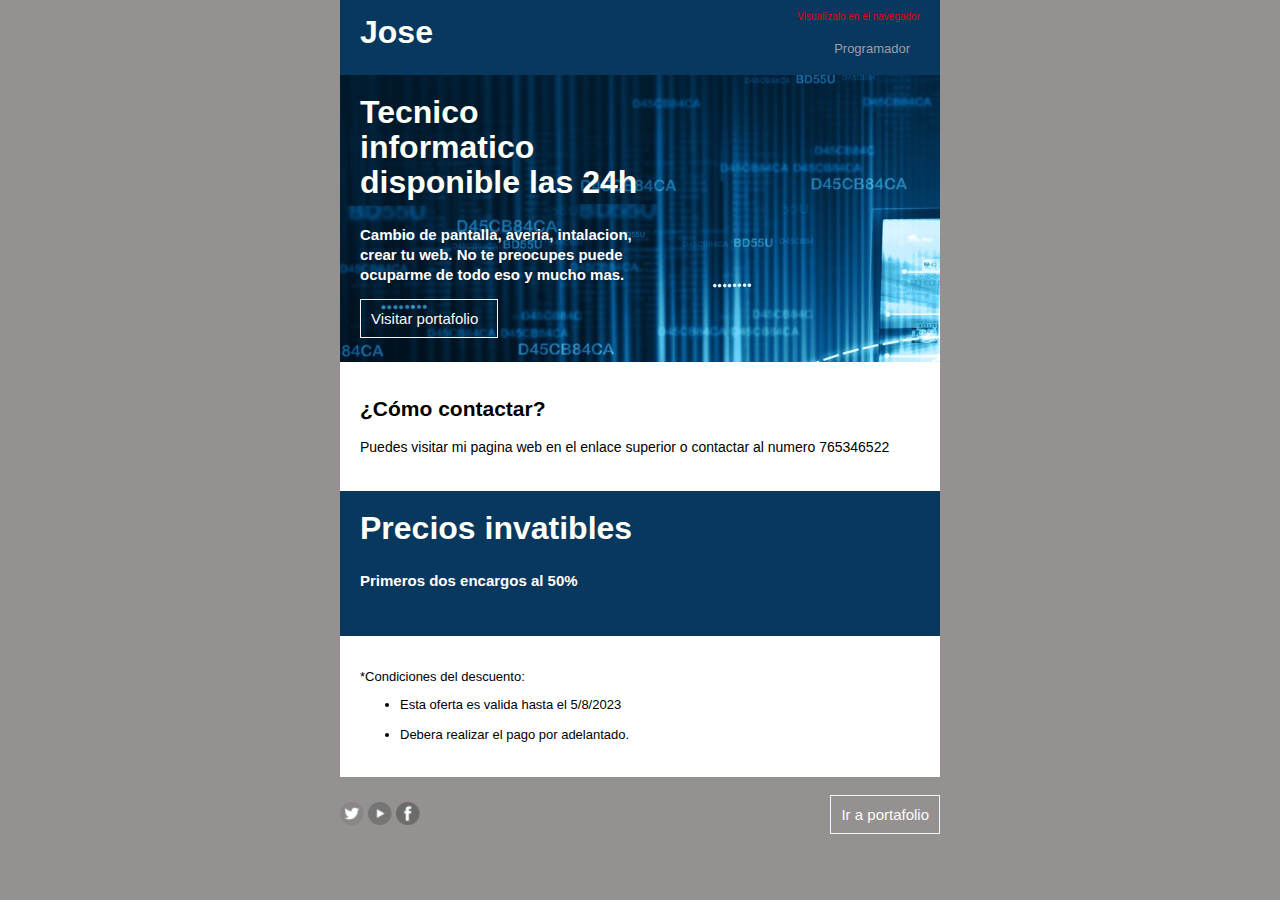
<file: newsletter/newsletter.html>
<!DOCTYPE html>
<html lang="en">
  <head>
    <meta charset="UTF-8" />
    <meta name="viewport" content="width=device-width, initial-scale=1.0" />
    <title>Jose</title>
    <link rel="stylesheet" href="./css/style.css" />
  </head>

  <body>
    <table>
      <tr class="header">
        <td style="width: 30%;">
          <h1> Jose</h1>
        </td>
        <td>
          <p class="top-menu">
           Visualízalo en el navegador
          </p>
          <p class="menu">
            <span>Programador</span>
          </p>
        </td>
      </tr>
      <tr>
        <td colspan="2" class="info-cupon">
          <h1>Tecnico informatico disponible las 24h</h1>
          <p class="info">
            Cambio de pantalla, averia, intalacion, crear tu web. No te preocupes puede ocuparme de todo eso y mucho mas.
          </p>
          <p>
            <a class="btn-aceptar" href="../index.html">
              Visitar portafolio
              <span
                style="
                  display: inline-block;
                  line-height: 20px;
                  padding-left: 5px;
                "
                >
              </span>
            </a>
          </p>
        </td>
      </tr>
      <tr>
        <td colspan="2" class="info-promo">
          <h2>¿Cómo contactar?</h2>
          <div>
            <p>
              Puedes visitar mi pagina web en el enlace superior o contactar al numero 765346522
              </p>
           
          </div>
        </td>
      </tr>

      <tr>
        <td colspan="2" class="info-envio">
          <h1>
            Precios invatibles
          </h1>
          <p class="info">
            Primeros dos encargos al 50%
          </p<>
        </td>
      </tr>

      <tr>
        <td class="condiciones" colspan="2">
          <p>*Condiciones del descuento:</p>
          <ul>
            <li>
              Esta oferta es valida hasta el 5/8/2023
            </li>
            <li>
              Debera realizar el pago por adelantado.
            </li>
          </ul>
        </td>
      </tr>
      <tr>
        <td style="padding:25px 0 25px  0">
            <a href=""><img src="img/Twitter.png" width="24px" alt=""/></a>
            <a href=""><img src="img/YouTube.png" width="24px" alt=""/></a>
            <a href=""><img src="img/Facebook.png" width="24px" alt=""/></a>
          </td>
        <td style="text-align: right;padding:25px 0 25px  0">
          <a class="btn-prueba" href="../index.html"
          >Ir a portafolio
        </span>
        </a>
        </td>
      </tr>
    </table>
  </body>
</html>
</file>
<file: newsletter/css/style.css>
body {
  background-color: rgb(150, 145, 145);
  margin: 0 auto;

  font-family:arial; 
  font-size:15px;

}
table {
  max-width: 600px;
  margin: 0 auto;
}
table,
tr,
td {
  border:0px;
  border-spacing: 0;
  border-collapse: 0;
}

.header {
  height: 60px;
  background-color: #09385e;
}
.info-cupon {
  background: #0a0b13 url(../img/security23-1.jpg) no-repeat top left;
  padding: 20px;
}
.info-envio {
  background: #09385e;
  padding: 20px;
}
h1 {
  margin: 0;
  padding: 0 0 10px 0;
  color: rgb(253, 255, 248);
  font-weight: bold;
  font-size: 32px;
  line-height: 35px;
}
.info {
  padding: 0 0 10px 0;
  font-size: 15px;
  line-height: 20px;
  color: #ffffff;
  font-weight: bold;
}
.info-cupon h1,
.info-cupon p,
.info-cupon a {
  width: 50%;
}

.info-envio h1,
.info-envio p,
.info-envio a {
  width: 50%;
}

.info-promo {
  background-color: #ffffff;
  font-family: Helvetica, arial, sans-serif, "Market Sans";
  color: rgb(0, 0, 0);
  font-weight: normal;
  font-size: 14px;
  line-height: 20px;
  padding: 20px;
}

.header td {
  padding: 0 20px;
}
.top-menu {
  color: #dd0a0a;
  font-family: Helvetica, arial, sans-serif, "Market Sans";
  text-decoration: none;
  font-size: 10px;
  line-height: 13px;
  font-weight: normal;
}

.menu {
  padding-left: 6px;
  font-size: 13px;
  line-height: 26px;
  color: rgb(158, 158, 168);
  font-family: Helvetica, arial, sans-serif, "Market Sans";
  font-weight: normal;
}
.menu span {
  display: inline-block;
  padding-right: 10px;
}

.top-menu,
.menu {
  text-align: right;
}

.btn-aceptar, .btn-prueba {
  font-size: 15px;
  font-weight: normal;


  color: #ffffff;
  border: 1px solid #f4f4fd;
  padding: 10px;
  color: #fafaf9;
  text-decoration: none;
}

.condiciones{
  background-color: #ffffff;
  font-family: Helvetica, arial, sans-serif, "Market Sans";
  font-size: 13px;
  text-align: justify;
  padding: 20px;
}

ul li{
  margin-bottom: 15px;
  
}
</file>
